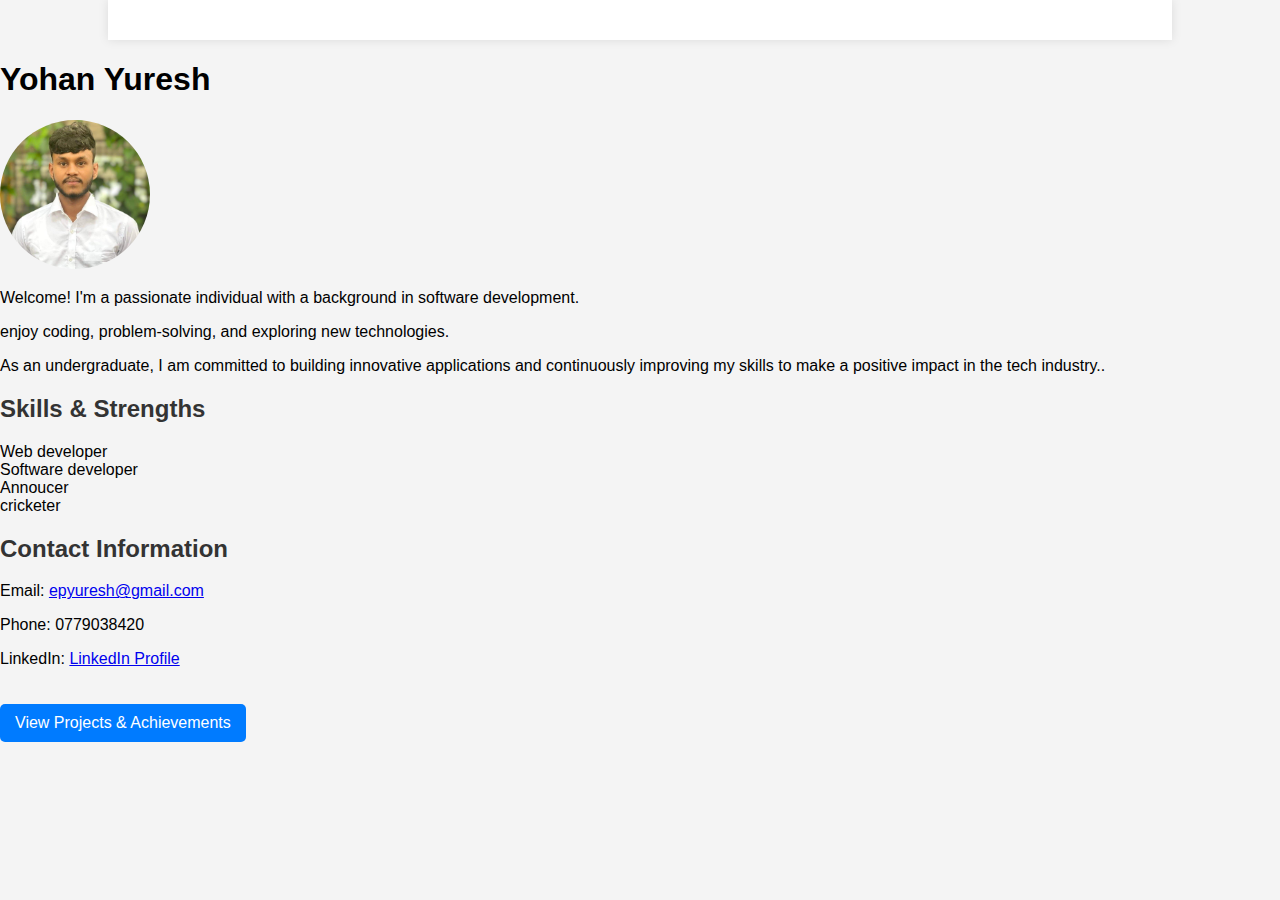
<file: index.html>
<!DOCTYPE html>
<html lang="en">
<head>
    <meta charset="UTF-8">
    <meta name="viewport" content="width=device-width, initial-scale=1.0">
    <title>Document</title>
    <link rel="stylesheet" href="styles.css">
</head>
<body>
    <div class="container"></div>
    <header>
        
        <h1>Yohan Yuresh</h1>
    </header>
    <section class="about">
        <img src="my.jpg" alt="Profile Picture" class="profile-pic">
        <p>Welcome! I'm a passionate individual with a background in software development.</p>
        <p> enjoy coding, problem-solving, and exploring new technologies.</p>
        <p>As an undergraduate, I am committed to building innovative applications and continuously improving my skills to make a positive impact in the tech industry..</p>
    </section>
    <section class="skills">
        <h2>Skills & Strengths</h2>
            <ul>
                <li>Web developer</li>
                <li>Software developer</li>
                <li>Annoucer</li>
                <li>cricketer</li>
                
    
            </ul>
            </section>

            <section class="contact"></section>
            <h2>Contact Information</h2>
            <p>Email: <a href="mailto:epyuresh@gmail.com">epyuresh@gmail.com</a></p>
            <p>Phone: 0779038420</p>
            <p>LinkedIn: <a href="https://linkedin.com/in/yohanyuresh" target="_blank">LinkedIn Profile</a></p>
        </section>
        <footer>
            <a href="project.html" class="button">View Projects & Achievements</a>
        </footer>
    </div>
        
    
    
</body>
</html>
</file>
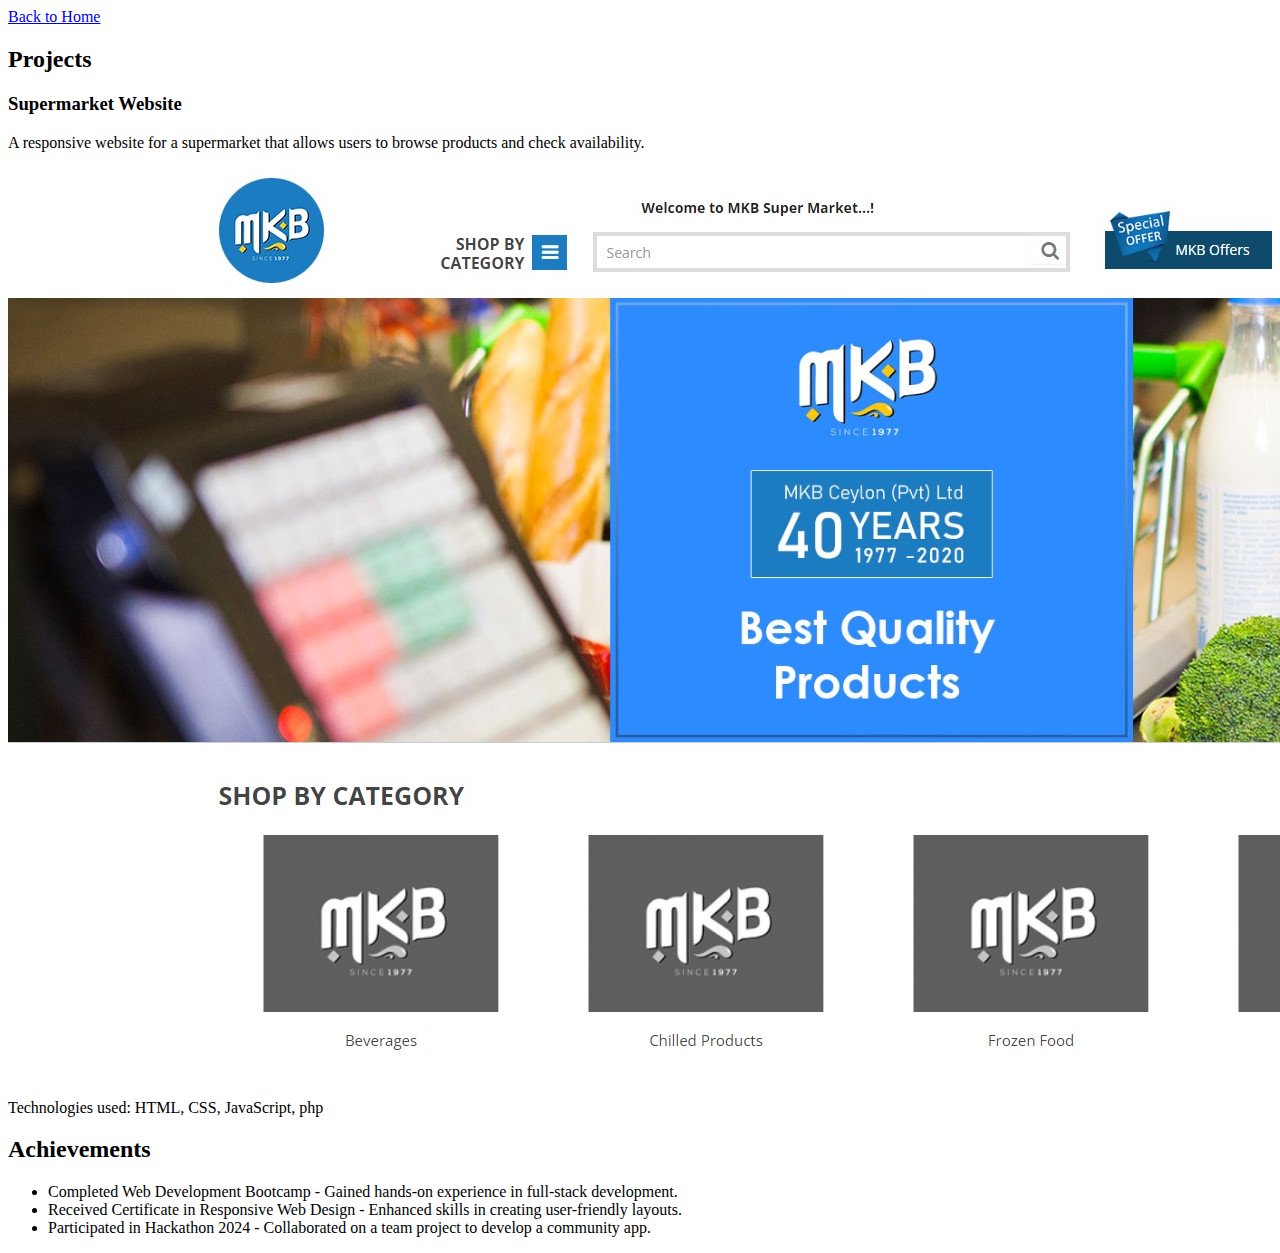
<file: project.html>
<!DOCTYPE html>
<html lang="en">
<head>
    <meta charset="UTF-8">
    <meta name="viewport" content="width=device-width, initial-scale=1.0">
    <title>Document</title>
</head>
<body>
    <div class="container">
        <header>
            
            <a href="index.html" class="button">Back to Home</a>
        </header>
        <section class="projects">
    <h2>Projects</h2>
            <div class="project">
                <h3>Supermarket Website</h3>
                <p>A responsive website for a supermarket that allows users to browse products and check availability.</p>
                <img src="super.jpg" alt="Supermarket Website">
                <p>Technologies used: HTML, CSS, JavaScript, php</p>
            </div>
        </section>
        <section class="achievements">
        
            <h2>Achievements</h2>
            <ul>
                <li>Completed Web Development Bootcamp - Gained hands-on experience in full-stack development.</li>
                <li>Received Certificate in Responsive Web Design - Enhanced skills in creating user-friendly layouts.</li>
                <li>Participated in Hackathon 2024 - Collaborated on a team project to develop a community app.</li>
            </ul>
        </section>
    </div>
        
    </div>
</body>
</html>
</file>
<file: styles.css>
body {
    font-family: Arial, sans-serif;
    margin: 0;
    padding: 0;
    background-color: #f4f4f4;
}

.container {
    width: 80%;
    margin: auto;
    background: white;
    padding: 20px;
    box-shadow: 0 0 10px rgba(0, 0, 0, 0.1);
    text-align: center;
}


    
   


header {
   
    margin-bottom: 20px;
}

.about, .skills, .contact, .projects, .achievements {
    margin: 20px 0;
}

.profile-pic {
    width: 150px;
    border-radius: 50%;
}

h2 {
    color: #333;
}

ul {
    list-style-type: none;
    padding: 0;
}

.project {
    margin-bottom: 20px;
}

.project img {
    max-width: 100%;
    height: auto;
}

.button {
    display: inline-block;
    margin-top: 20px;
    padding: 10px 15px;
    background-color: #007BFF;
    color: white;
    text-decoration: none;
    border-radius: 5px;
}

.button:hover {
    background-color: #0056b3;
}
</file>
